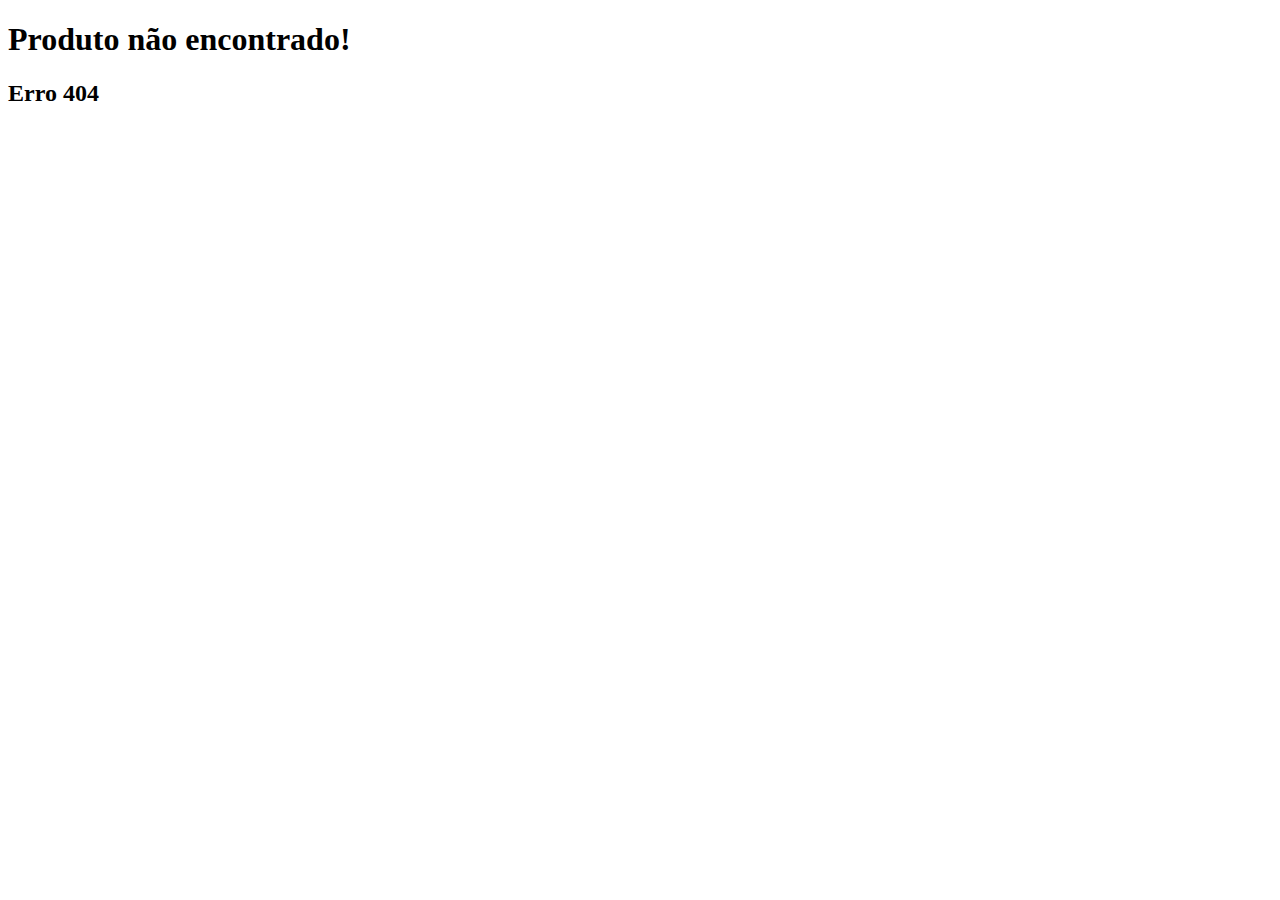
<file: core/templates/error_404.html>
<!doctype html>
<html lang="en">
<head>
    <meta charset="UTF-8">
    <meta name="viewport"
          content="width=device-width, user-scalable=no, initial-scale=1.0, maximum-scale=1.0, minimum-scale=1.0">
    <meta http-equiv="X-UA-Compatible" content="ie=edge">
    <title>Erro 404</title>
</head>
<body>
    <h1>Produto não encontrado!</h1>
    <h2>Erro 404</h2>
</body>
</html>
</file>
